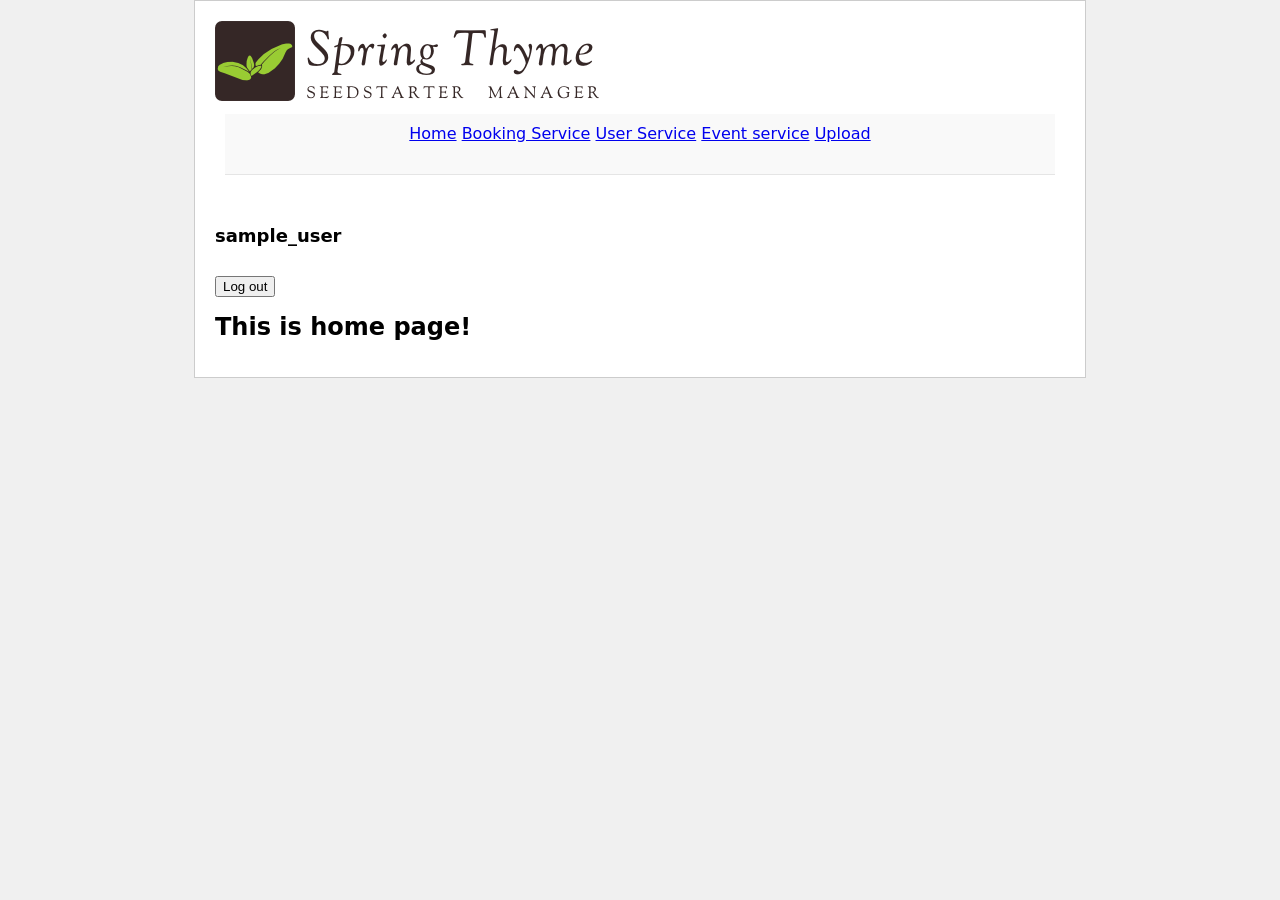
<file: spring-advanced-booking-service/task2-security/src/main/webapp/WEB-INF/templates/index.html>
<!DOCTYPE html>

<html xmlns:th="http://www.thymeleaf.org">
	<head>
		<title>Spring Advanced Ivan Pronin - Home</title>
		<meta http-equiv="Content-Type" content="text/html; charset=UTF-8" />
		<meta http-equiv="Content-Type" content="text/html; charset=UTF-8" />
		<link rel="stylesheet" type="text/css" media="all" href="../../css/stsm.css" th:href="@{/css/stsm.css}" />
		<link rel="stylesheet" type="text/css" media="all" href="../../css/app.css" th:href="@{/css/app.css}" />
	</head>
	<body>
		<div>
			<img src="../../images/stsmlogo.png" alt="STSM logo" title="STSM logo"
			th:src="@{/images/stsmlogo.png}" th:alt-title="#{title.application}" />
		</div>
		
		<div class="menu">
			<a href="/" th:href="@{/}">Home</a>
			<a href="/booking-service.html" th:href="@{/booking-service}">Booking Service</a>
			<a href="/user-service.html" th:href="@{/user-service}">User Service</a>
			<a href="/event-service.html" th:href="@{/event-service}">Event service</a>
			<a href="/upload.html" th:href="@{/upload}">Upload</a>
		</div>
		
		<div th:if="${#httpServletRequest.remoteUser != null}">
    		<h2 th:text="'Hello, ' + ${#httpServletRequest.remoteUser} + '!'">
    		      sample_user
    		</h2>
			<form th:action="@{/logout}" method="post">
   				<input type="submit" value="Log out" />
			</form>	    		
		</div>			

		<div>
			<h1>This is home page!</h1>
		</div>

	</body>
</html>
</file>
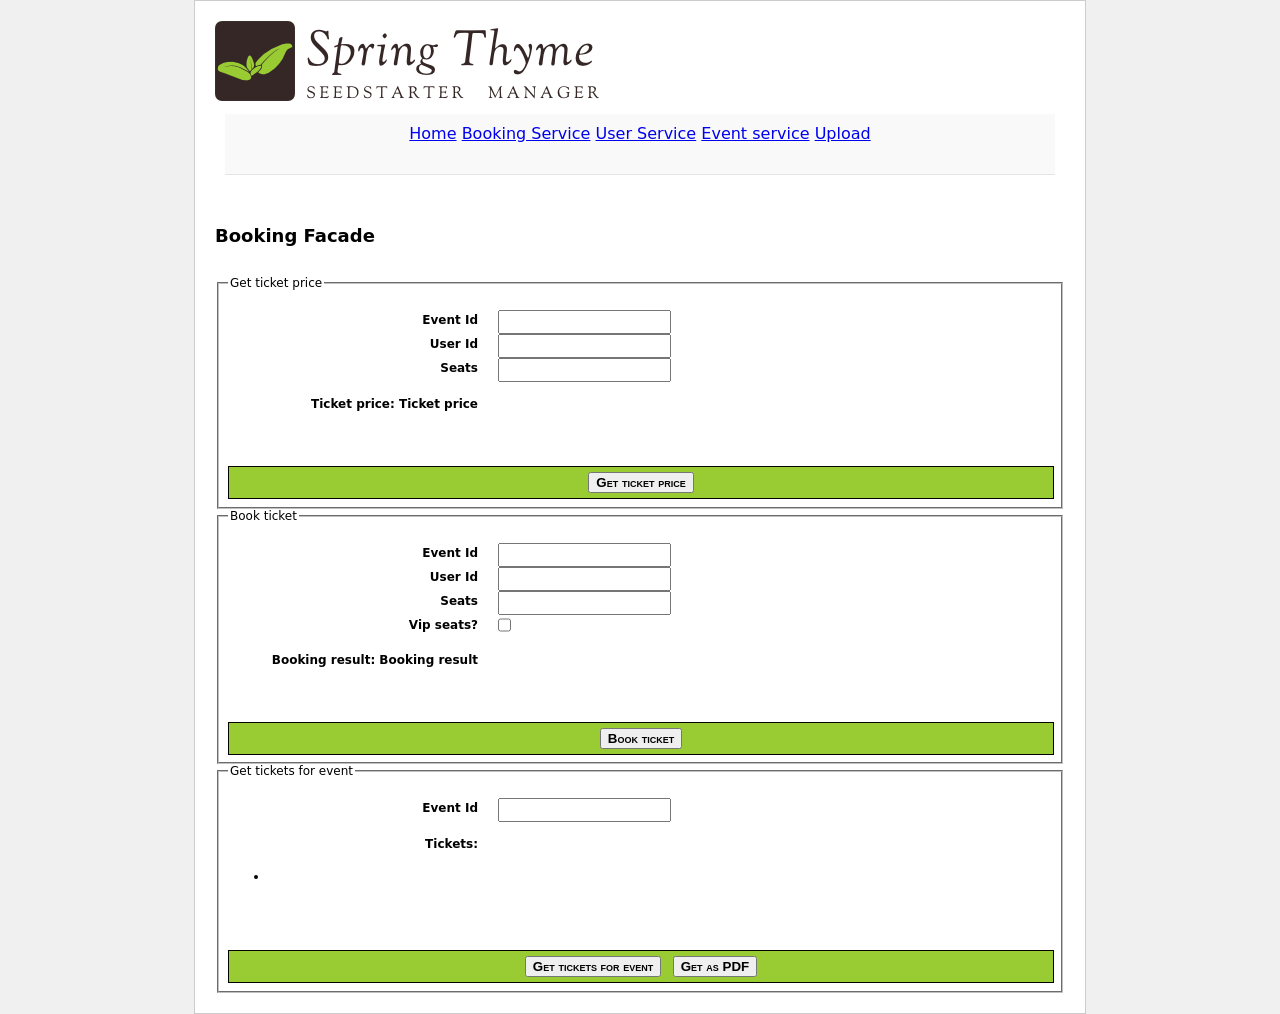
<file: spring-advanced-booking-service/task1-web-setup/src/main/webapp/WEB-INF/templates/booking-service.html>
<!DOCTYPE html>

<html xmlns:th="http://www.thymeleaf.org">
	<head>
		<title>Spring Advanced Ivan Pronin - Booking Service</title>
		<meta http-equiv="Content-Type" content="text/html; charset=UTF-8" />
		<meta http-equiv="Content-Type" content="text/html; charset=UTF-8" />
		<link rel="stylesheet" type="text/css" media="all" href="../../css/stsm.css" th:href="@{/css/stsm.css}" />
		<link rel="stylesheet" type="text/css" media="all" href="../../css/app.css" th:href="@{/css/app.css}" />
	</head>
	<body>
		<div>
			<img src="../../images/stsmlogo.png" alt="STSM logo" title="STSM logo"
			th:src="@{/images/stsmlogo.png}" th:alt-title="#{title.application}" />
		</div>

		<div class="menu">
			<a href="/" th:href="@{/}">Home</a>
			<a href="/booking-service.html" th:href="@{/booking-service}">Booking Service</a>
			<a href="/user-service.html" th:href="@{/user-service}">User Service</a>
			<a href="/event-service.html" th:href="@{/event-service}">Event service</a>
			<a href="/upload.html" th:href="@{/upload}">Upload</a>
		</div>

		<div>
			<h2>Booking Facade</h2>
			<form action="#" th:action="@{/booking-service}" th:object="${booking}" method="post">
				<fieldset>
					<legend>Get ticket price</legend>
					<div>
						<label>
							<span>Event Id</span>
						</label>
						<input type="text" th:field="*{eventId}" />
						<br/>
						<label>
							<span>User Id</span>
						</label>
						<input type="text" th:field="*{userId}" />
						<br/>
						<label>
							<span>Seats</span>
						</label>
						<input type="text" th:field="*{seats}"/>
					</div>
					<div>
						<label> Ticket price: 
							<span th:text="${ticketPrice}">Ticket price</span>
						</label> 
					</div>
					<div class="submit">
						<button type="submit" name="getTicketPrice">Get ticket price</button>
					</div>
				</fieldset>
			</form>

			<form action="#" th:action="@{/booking-service}" th:object="${booking}" method="post">
				<fieldset>
					<legend>Book ticket</legend>
					<div>
						<label for="eventId">
							<span>Event Id</span>
						</label>
						<input type="text" th:field="*{eventId}" />
						<br/>
						<label for="userId">
							<span>User Id</span>
						</label>
						<input type="text" th:field="*{userId}" />
						<br/>
						<label for="seats">
							<span>Seats</span>
						</label>
						<input type="text" th:field="*{seats}"/>
						<br/>
						<label for="seats">
							<span>Vip seats?</span>
						</label>
						<input type="checkbox" th:field="*{vipSeat}" />
					</div>
					<div>
						<label for="bookResult" > Booking result: 
							<span th:text="${bookResult}">Booking result</span>
						</label> 
					</div>
					<div class="submit">
						<button type="submit" name="bookTicket">Book ticket</button>
					</div>
				</fieldset>
			</form>

			<form action="#" th:action="@{/booking-service}" th:object="${booking}" method="post">
				<fieldset>
					<legend>Get tickets for event</legend>
					<div>
						<label for="eventId">
							<span>Event Id</span>
						</label>
						<input type="text" th:field="*{eventId}" />

					</div>
					<div>
						<label for="tickets" > Tickets: 
							<ul>
								<li th:each="t : ${tickets}" th:text="${t}"/>
							</ul>
						</label> 
					</div>
					<div class="submit">
						<button type="submit" name="getTicketsByEvent">Get tickets for event</button>&nbsp;&nbsp;
						<button type="submit" name="getEventTicketsPdfView">Get as PDF</button>
					</div>
				</fieldset>
			</form>

		</div>
	</body>
</html>
</file>
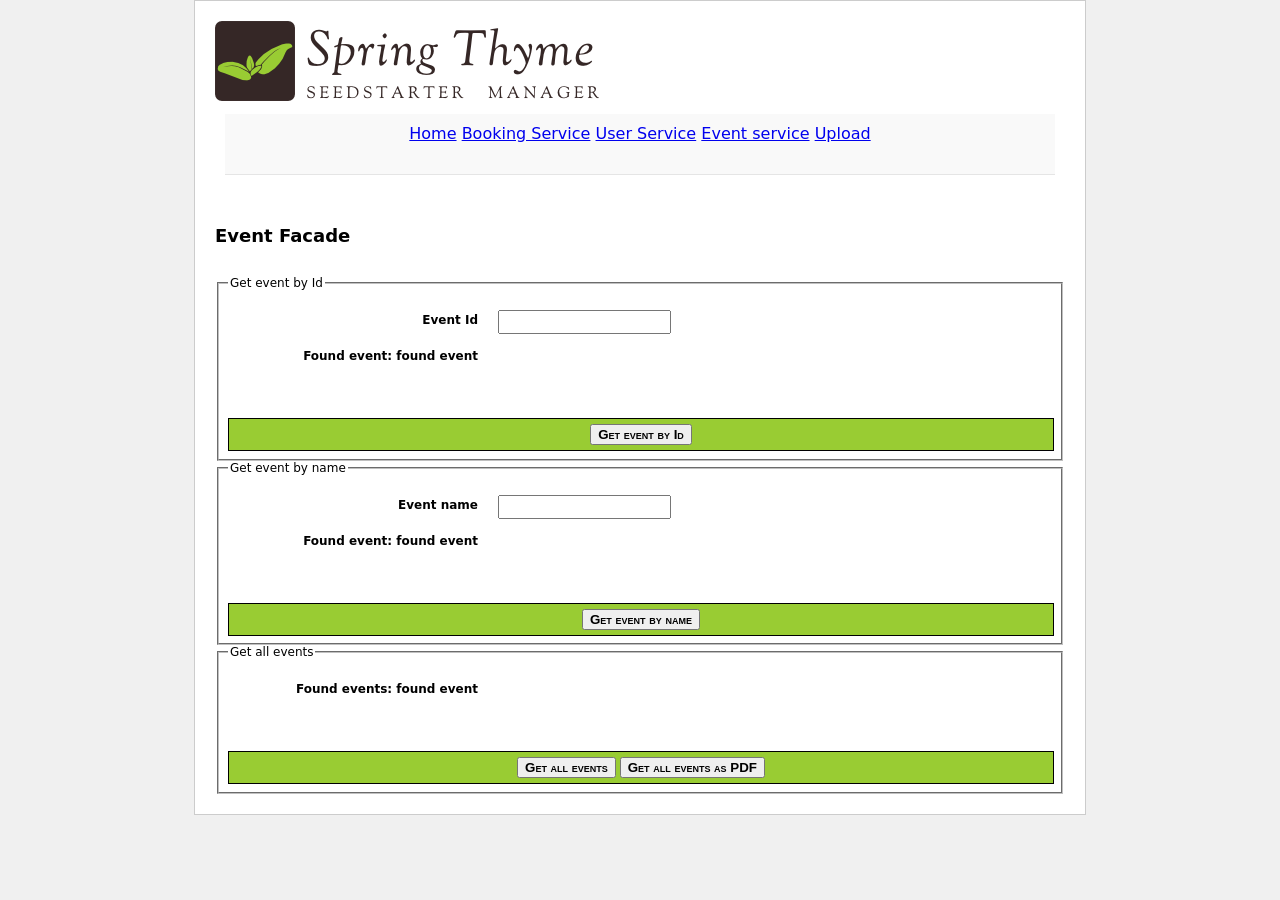
<file: spring-advanced-booking-service/task1-web-setup/src/main/webapp/WEB-INF/templates/event-service.html>
<!DOCTYPE html>

<html xmlns:th="http://www.thymeleaf.org">
	<head>
		<title>Spring Advanced Ivan Pronin - Event Service</title>
		<meta http-equiv="Content-Type" content="text/html; charset=UTF-8" />
		<meta http-equiv="Content-Type" content="text/html; charset=UTF-8" />
		<meta http-equiv="Content-Type" content="text/html; charset=UTF-8" />
		<link rel="stylesheet" type="text/css" media="all" href="../../css/stsm.css" th:href="@{/css/stsm.css}" />
		<link rel="stylesheet" type="text/css" media="all" href="../../css/app.css" th:href="@{/css/app.css}" />
	</head>
	<body>
		<div>
			<img src="../../images/stsmlogo.png" alt="STSM logo" title="STSM logo"
			th:src="@{/images/stsmlogo.png}" th:alt-title="#{title.application}" />
		</div>
		
		<div class="menu">
			<a href="/" th:href="@{/}">Home</a>
			<a href="/booking-service.html" th:href="@{/booking-service}">Booking Service</a>
			<a href="/user-service.html" th:href="@{/user-service}">User Service</a>
			<a href="/event-service.html" th:href="@{/event-service}">Event service</a>
			<a href="/upload.html" th:href="@{/upload}">Upload</a>
		</div>
		
			<h2>Event Facade</h2>
			<form action="#" th:action="@{/event-service}" th:object="${event}" method="post">
				<fieldset>
					<legend>Get event by Id</legend>
					<div>
						<label>
							<span>Event Id</span>
						</label>
						<input type="text" th:field="*{id}" /><br/>
					</div>
					<div>
						<label> Found event: 
              				<span th:text="${searchResult}">found event</span>
            			</label> 
					</div>
					<div class="submit">
						<button type="submit" name="getEventById">Get event by Id</button>
					</div>
				</fieldset>
			</form>
			
			<form action="#" th:action="@{/event-service}" th:object="${event}" method="post">
				<fieldset>
					<legend>Get event by name</legend>
					<div>
						<label>
							<span>Event name</span>
						</label>
						<input type="text" th:field="*{name}" /><br/>
					</div>
					<div>
						<label> Found event: 
              				<span th:text="${searchResult}">found event</span>
            			</label> 
					</div>
					<div class="submit">
						<button type="submit" name="getEventByName">Get event by name</button>
					</div>
				</fieldset>
			</form>
			
			<form action="#" th:action="@{/event-service}" method="post">
				<fieldset>
					<legend>Get all events</legend>
					<div>
						<label> Found events: 
              				<span th:text="${searchResult}">found event</span>
            			</label> 
					</div>
					<div class="submit">
						<button type="submit" name="getAllEvents">Get all events</button>
						<button type="submit" name="getAllEventsAsPdf">Get all events as PDF</button>
					</div>
				</fieldset>
			</form>
	</body>
</html>
</file>
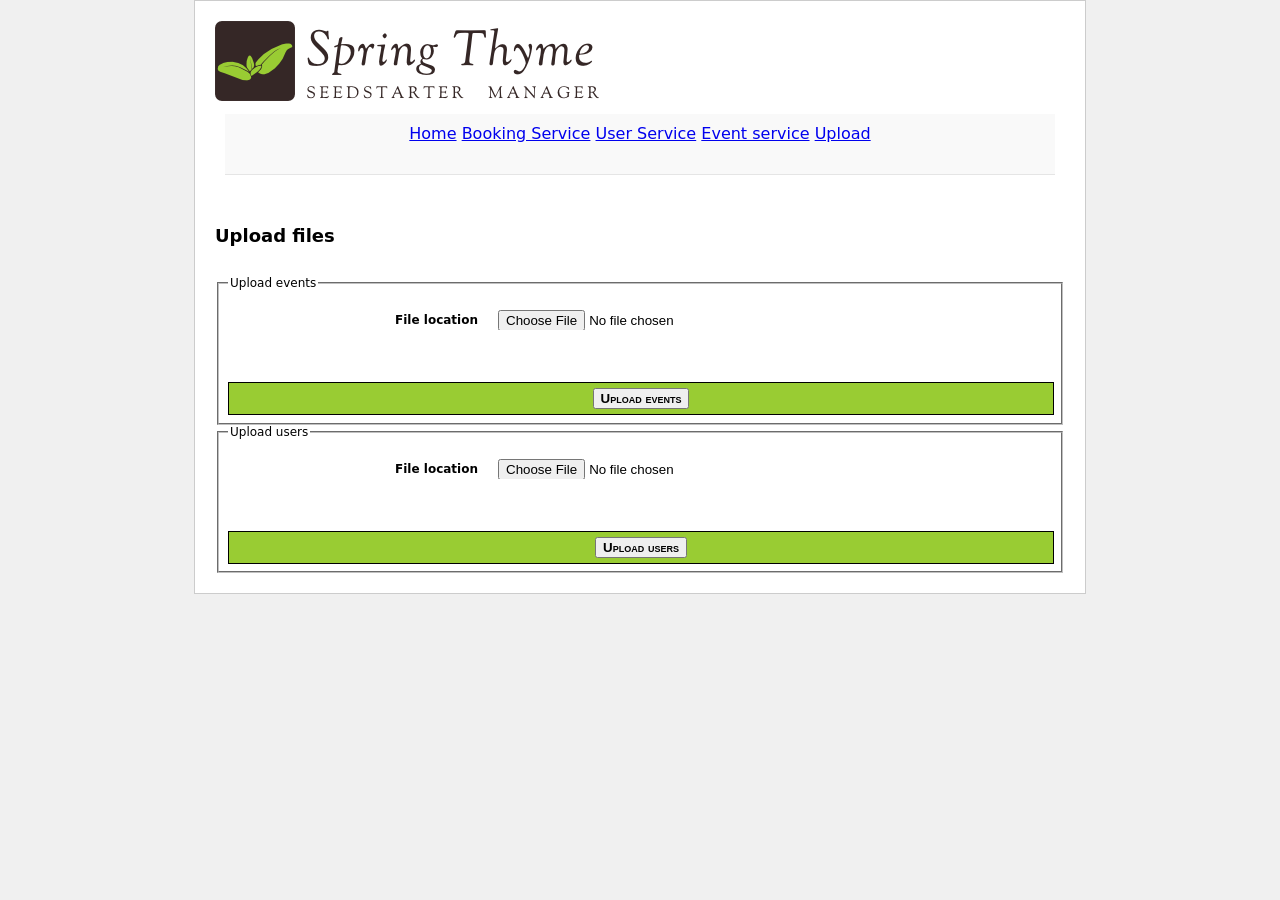
<file: spring-advanced-booking-service/task1-web-setup/src/main/webapp/WEB-INF/templates/upload.html>
<!DOCTYPE html>

<html xmlns:th="http://www.thymeleaf.org">
	<head>
		<title>Spring Advanced Ivan Pronin - Event Service</title>
		<meta http-equiv="Content-Type" content="text/html; charset=UTF-8" />
		<meta http-equiv="Content-Type" content="text/html; charset=UTF-8" />
		<meta http-equiv="Content-Type" content="text/html; charset=UTF-8" />
		<link rel="stylesheet" type="text/css" media="all" href="../../css/stsm.css" th:href="@{/css/stsm.css}" />
		<link rel="stylesheet" type="text/css" media="all" href="../../css/app.css" th:href="@{/css/app.css}" />
	</head>
	<body>
		<div>
			<img src="../../images/stsmlogo.png" alt="STSM logo" title="STSM logo"
			th:src="@{/images/stsmlogo.png}" th:alt-title="#{title.application}" />
		</div>

		<div class="menu">
			<a href="/" th:href="@{/}">Home</a>
			<a href="/booking-service.html" th:href="@{/booking-service}">Booking Service</a>
			<a href="/user-service.html" th:href="@{/user-service}">User Service</a>
			<a href="/event-service.html" th:href="@{/event-service}">Event service</a>
			<a href="/upload.html" th:href="@{/upload}">Upload</a>
		</div>

		<h2>Upload files</h2>
		<form action="#" th:action="@{/upload}" method="post" enctype="multipart/form-data">
			<fieldset>
				<legend>Upload events</legend>
				<div>
					<label>
						<span>File location</span>
					</label>
					<input type="file" name="file"/>

				</div>
				<div class="submit">
					<button type="submit" name="uploadEvents">Upload events</button>
				</div>
			</fieldset>
		</form>
		
		<form action="#" th:action="@{/upload}" method="post" enctype="multipart/form-data">
			<fieldset>
				<legend>Upload users</legend>
				<div>
					<label>
						<span>File location</span>
					</label>
					<input type="file" name="file"/>

				</div>
				<div class="submit">
					<button type="submit" name="uploadUsers">Upload users</button>
				</div>
			</fieldset>
		</form>

	</body>
</html>
</file>
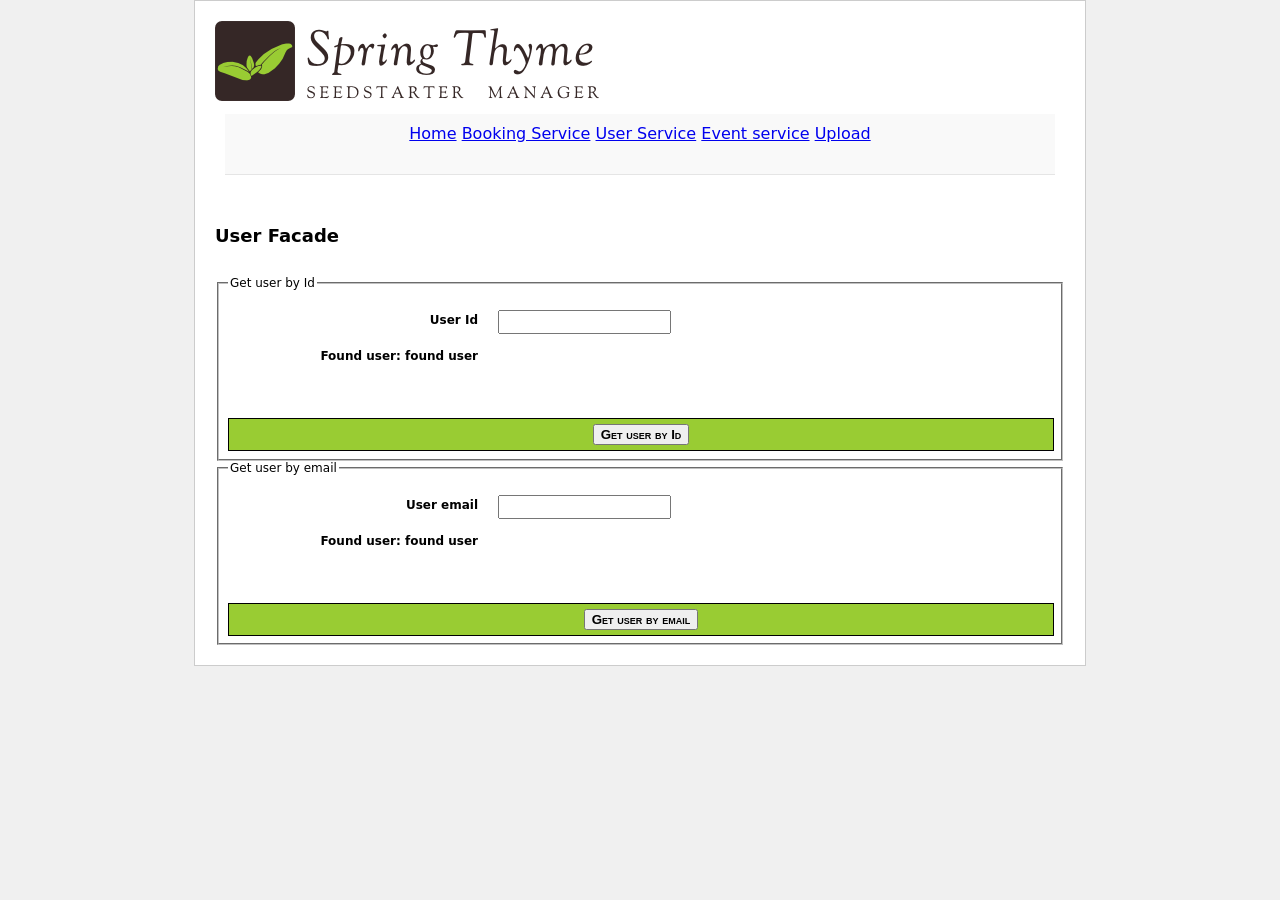
<file: spring-advanced-booking-service/task1-web-setup/src/main/webapp/WEB-INF/templates/user-service.html>
<!DOCTYPE html>

<html xmlns:th="http://www.thymeleaf.org">
	<head>
		<title>Spring Advanced Ivan Pronin - User Service</title>
		<meta http-equiv="Content-Type" content="text/html; charset=UTF-8" />
		<meta http-equiv="Content-Type" content="text/html; charset=UTF-8" />
		<meta http-equiv="Content-Type" content="text/html; charset=UTF-8" />
		<link rel="stylesheet" type="text/css" media="all" href="../../css/stsm.css" th:href="@{/css/stsm.css}" />
		<link rel="stylesheet" type="text/css" media="all" href="../../css/app.css" th:href="@{/css/app.css}" />
	</head>
	<body>
		<div>
			<img src="../../images/stsmlogo.png" alt="STSM logo" title="STSM logo"
			th:src="@{/images/stsmlogo.png}" th:alt-title="#{title.application}" />
		</div>
		
		<div class="menu">
			<a href="/" th:href="@{/}">Home</a>
			<a href="/booking-service.html" th:href="@{/booking-service}">Booking Service</a>
			<a href="/user-service.html" th:href="@{/user-service}">User Service</a>
			<a href="/event-service.html" th:href="@{/event-service}">Event service</a>
			<a href="/upload.html" th:href="@{/upload}">Upload</a>
		</div>
		
			<h2>User Facade</h2>
			<form action="#" th:action="@{/user-service}" th:object="${user}" method="post">
				<fieldset>
					<legend>Get user by Id</legend>
					<div>
						<label>
							<span>User Id</span>
						</label>
						<input type="text" th:field="*{id}" /><br/>
					</div>
					<div>
						<label> Found user: 
              				<span th:text="${searchResult}">found user</span>
            			</label> 
					</div>
					<div class="submit">
						<button type="submit" name="getUserById">Get user by Id</button>
					</div>
				</fieldset>
			</form>
			
			<form action="#" th:action="@{/user-service}" th:object="${user}" method="post">
				<fieldset>
					<legend>Get user by email</legend>
					<div>
						<label>
							<span>User email</span>
						</label>
						<input type="text" th:field="*{email}" /><br/>
					</div>
					<div>
						<label> Found user: 
              				<span th:text="${searchResult}">found user</span>
            			</label> 
					</div>
					<div class="submit">
						<button type="submit" name="getUserByEmail">Get user by email</button>
					</div>
				</fieldset>
			</form>
	</body>
</html>
</file>
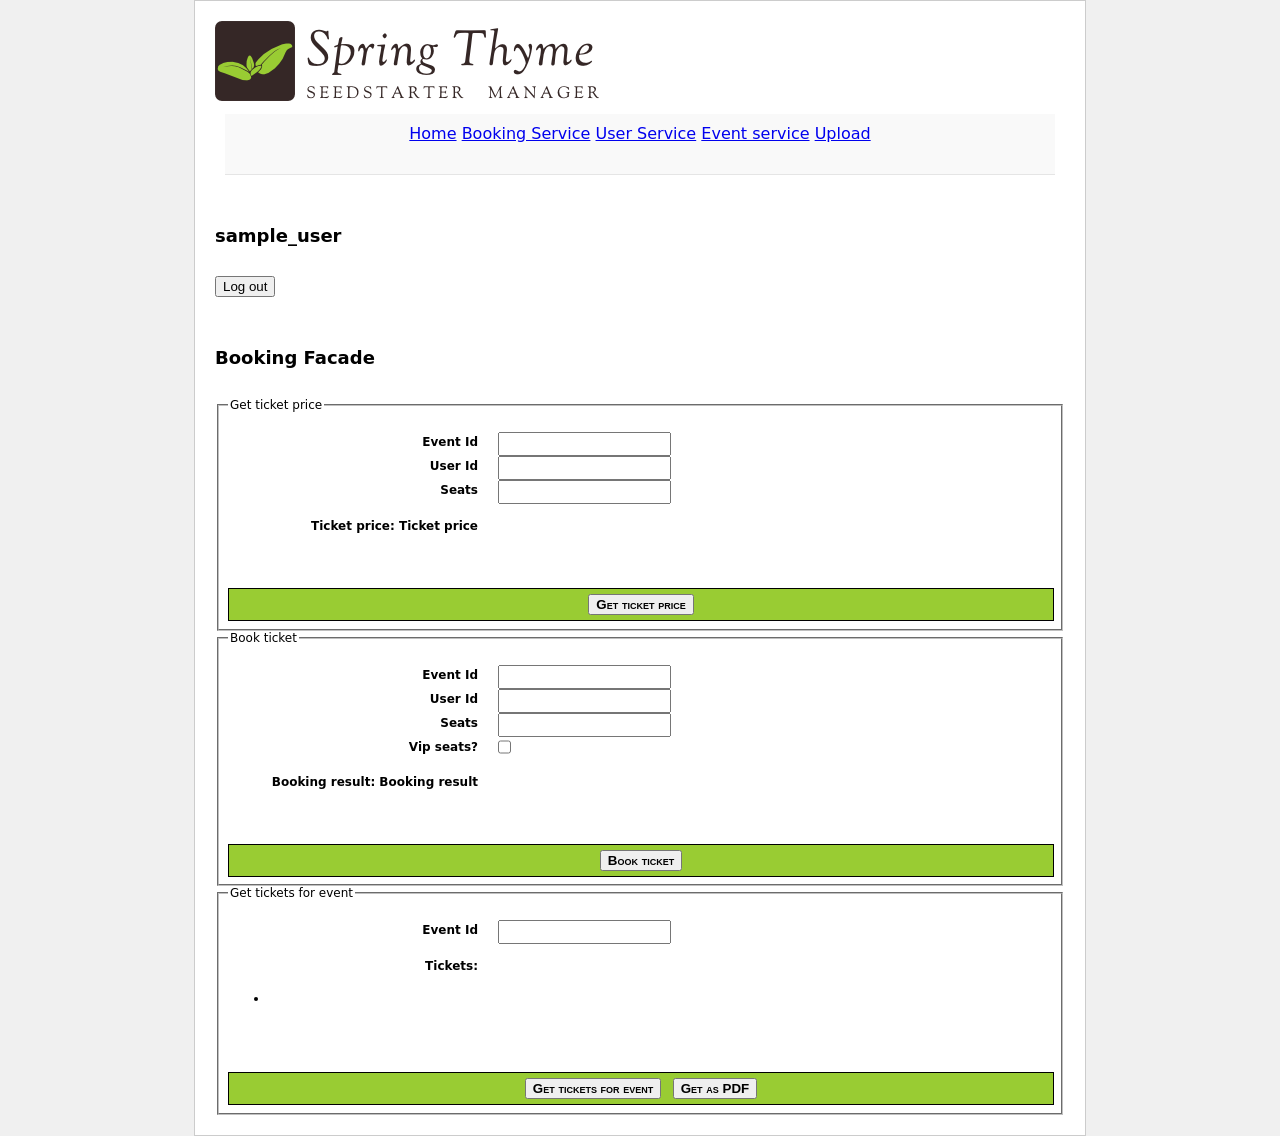
<file: spring-advanced-booking-service/task2-security/src/main/webapp/WEB-INF/templates/booking-service.html>
<!DOCTYPE html>

<html xmlns:th="http://www.thymeleaf.org">
	<head>
		<title>Spring Advanced Ivan Pronin - Booking Service</title>
		<meta http-equiv="Content-Type" content="text/html; charset=UTF-8" />
		<meta http-equiv="Content-Type" content="text/html; charset=UTF-8" />
		<link rel="stylesheet" type="text/css" media="all" href="../../css/stsm.css" th:href="@{/css/stsm.css}" />
		<link rel="stylesheet" type="text/css" media="all" href="../../css/app.css" th:href="@{/css/app.css}" />
	</head>
	<body>
		<div>
			<img src="../../images/stsmlogo.png" alt="STSM logo" title="STSM logo"
			th:src="@{/images/stsmlogo.png}" th:alt-title="#{title.application}" />
		</div>
		
		<div class="menu">
			<a href="/" th:href="@{/}">Home</a>
			<a href="/booking-service.html" th:href="@{/booking-service}">Booking Service</a>
			<a href="/user-service.html" th:href="@{/user-service}">User Service</a>
			<a href="/event-service.html" th:href="@{/event-service}">Event service</a>
			<a href="/upload.html" th:href="@{/upload}">Upload</a>
		</div>
				
		<div th:if="${#httpServletRequest.remoteUser != null}">
    		<h2 th:text="'You are logged in as ' + ${#httpServletRequest.remoteUser} + '!'">
    		      sample_user
    		</h2>
			<form th:action="@{/logout}" method="post">
   				<input type="submit" value="Log out" />
			</form>	    		
		</div>
		
		<div>
			<h2>Booking Facade</h2>
			<form action="#" th:action="@{/booking-service}" th:object="${booking}" method="post">
				<fieldset>
					<legend>Get ticket price</legend>
					<div>
						<label>
							<span>Event Id</span>
						</label>
						<input type="text" th:field="*{eventId}" /><br/>
						<label>
							<span>User Id</span>
						</label>
						<input type="text" th:field="*{userId}" /><br/>
						<label>
							<span>Seats</span>
						</label>
						<input type="text" th:field="*{seats}"/>
					</div>
					<div>
						<label> Ticket price: 
              				<span th:text="${ticketPrice}">Ticket price</span>
            			</label> 
					</div>
					<div class="submit">
						<button type="submit" name="getTicketPrice">Get ticket price</button>
					</div>
				</fieldset>
			</form>
			
			<form action="#" th:action="@{/booking-service}" th:object="${booking}" method="post">
				<fieldset>
					<legend>Book ticket</legend>
					<div>
						<label for="eventId">
							<span>Event Id</span>
						</label>
						<input type="text" th:field="*{eventId}" /><br/>
						<label for="userId">
							<span>User Id</span>
						</label>
						<input type="text" th:field="*{userId}" /><br/>
						<label for="seats">
							<span>Seats</span>
						</label>
						<input type="text" th:field="*{seats}"/><br/>
						<label for="seats">
							<span>Vip seats?</span>
						</label>
						<input type="checkbox" th:field="*{vipSeat}" />
					</div>
					<div>
						<label for="bookResult" > Booking result: 
              				<span th:text="${bookResult}">Booking result</span>
            			</label> 
					</div>
					<div class="submit">
						<button type="submit" name="bookTicket">Book ticket</button>
					</div>
				</fieldset>
			</form>
			
			<form action="#" th:action="@{/booking-service}" th:object="${booking}" method="post">
				<fieldset>
					<legend>Get tickets for event</legend>
					<div>
						<label for="eventId">
							<span>Event Id</span>
						</label>
						<input type="text" th:field="*{eventId}" />
						
					</div>
					<div>
						<label for="tickets" > Tickets: 
              				<ul>
            					<li th:each="t : ${tickets}" th:text="${t}"/>
          					</ul>
            			</label> 
					</div>
					<div class="submit">
						<button type="submit" name="getTicketsByEvent">Get tickets for event</button>&nbsp;&nbsp;
						<button type="submit" name="getEventTicketsPdfView">Get as PDF</button>
					</div>
				</fieldset>
			</form>
			
		</div>
	</body>
</html>
</file>
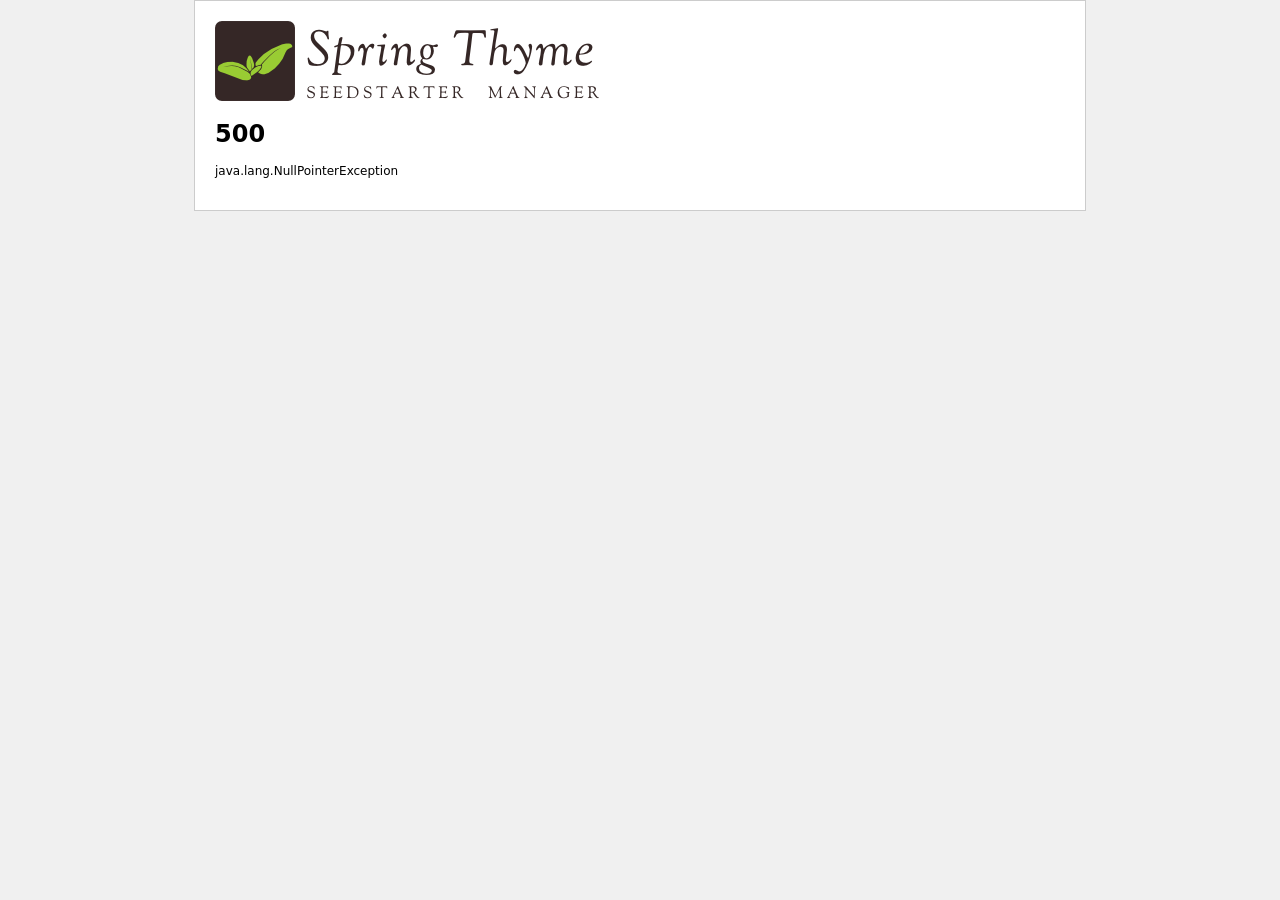
<file: spring-advanced-booking-service/task2-security/src/main/webapp/WEB-INF/templates/error-login.html>
<!DOCTYPE html>

<html xmlns:th="http://www.thymeleaf.org" xmlns:tiles="http://www.thymeleaf.org">
	<head>
		<title>Spring Advanced Ivan Pronin - Error!</title>
		<meta http-equiv="Content-Type" content="text/html; charset=UTF-8" />
		<meta http-equiv="Content-Type" content="text/html; charset=UTF-8" />
		<link rel="stylesheet" type="text/css" media="all" href="../../css/stsm.css" th:href="@{/css/stsm.css}" />
		<link rel="stylesheet" type="text/css" media="all" href="../../css/app.css" th:href="@{/css/app.css}" />
	</head>
	<body>
		<div>
			<img src="../../images/stsmlogo.png" alt="STSM logo" title="STSM logo"
			th:src="@{/images/stsmlogo.png}" th:alt-title="#{title.application}" />
		</div>
		<div>
		    <h1 th:text="${errorCode}">500</h1>
    		<p th:text="${errorMessage}">java.lang.NullPointerException</p>
    	</div>
	</body>
</html>
</file>
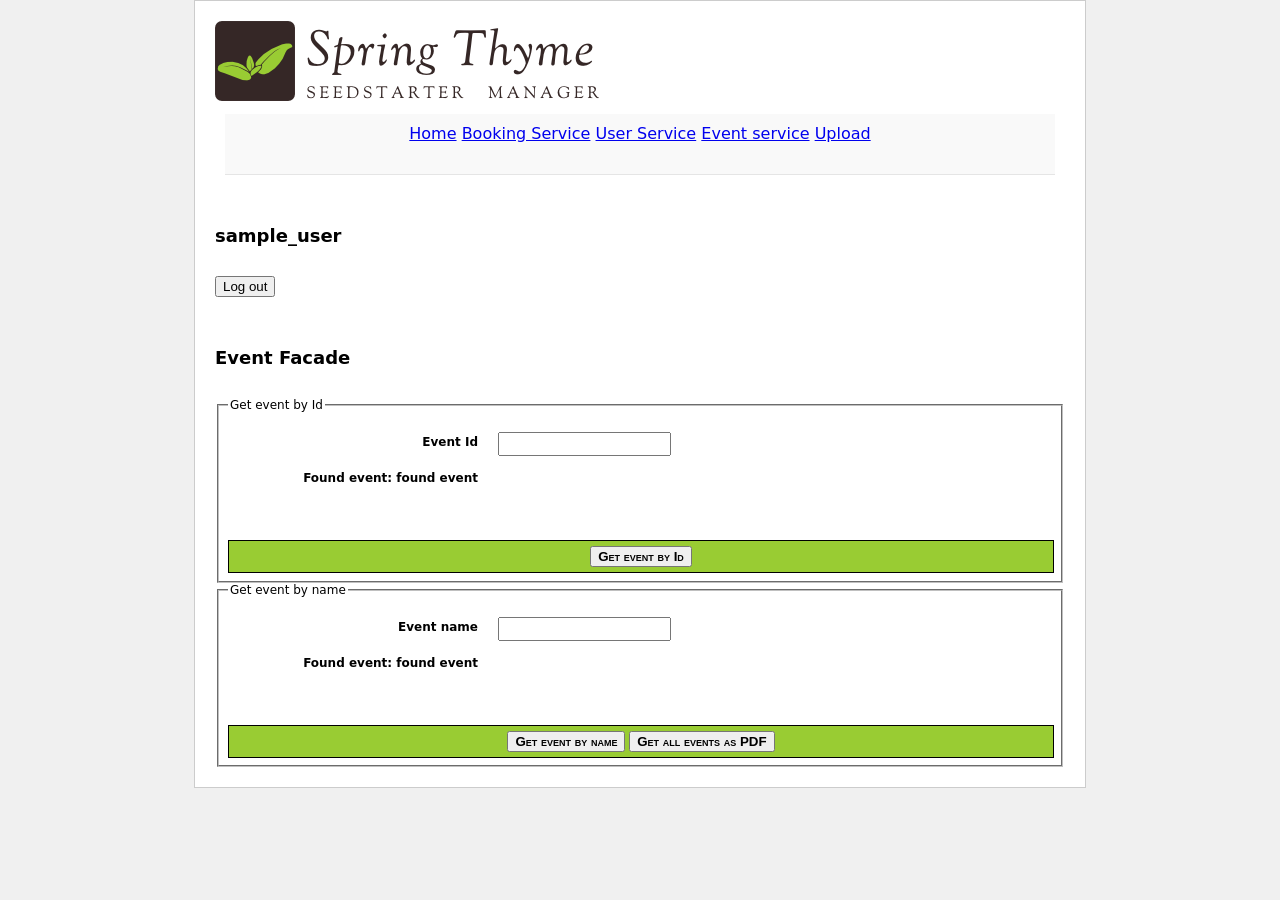
<file: spring-advanced-booking-service/task2-security/src/main/webapp/WEB-INF/templates/event-service.html>
<!DOCTYPE html>

<html xmlns:th="http://www.thymeleaf.org">
	<head>
		<title>Spring Advanced Ivan Pronin - Event Service</title>
		<meta http-equiv="Content-Type" content="text/html; charset=UTF-8" />
		<meta http-equiv="Content-Type" content="text/html; charset=UTF-8" />
		<meta http-equiv="Content-Type" content="text/html; charset=UTF-8" />
		<link rel="stylesheet" type="text/css" media="all" href="../../css/stsm.css" th:href="@{/css/stsm.css}" />
		<link rel="stylesheet" type="text/css" media="all" href="../../css/app.css" th:href="@{/css/app.css}" />
	</head>
	<body>
		<div>
			<img src="../../images/stsmlogo.png" alt="STSM logo" title="STSM logo"
			th:src="@{/images/stsmlogo.png}" th:alt-title="#{title.application}" />
		</div>
		
		<div class="menu">
			<a href="/" th:href="@{/}">Home</a>
			<a href="/booking-service.html" th:href="@{/booking-service}">Booking Service</a>
			<a href="/user-service.html" th:href="@{/user-service}">User Service</a>
			<a href="/event-service.html" th:href="@{/event-service}">Event service</a>
			<a href="/upload.html" th:href="@{/upload}">Upload</a>
		</div>
		
		<div th:if="${#httpServletRequest.remoteUser != null}">
    		<h2 th:text="'You are logged in as ' + ${#httpServletRequest.remoteUser} + '!'">
    		      sample_user
    		</h2>
			<form th:action="@{/logout}" method="post">
   				<input type="submit" value="Log out" />
			</form>	    		
		</div>
		
			<h2>Event Facade</h2>
			<form action="#" th:action="@{/event-service}" th:object="${event}" method="post">
				<fieldset>
					<legend>Get event by Id</legend>
					<div>
						<label>
							<span>Event Id</span>
						</label>
						<input type="text" th:field="*{id}" /><br/>
					</div>
					<div>
						<label> Found event: 
              				<span th:text="${searchResult}">found event</span>
            			</label> 
					</div>
					<div class="submit">
						<button type="submit" name="getEventById">Get event by Id</button>
					</div>
				</fieldset>
			</form>
			
			<form action="#" th:action="@{/event-service}" th:object="${event}" method="post">
				<fieldset>
					<legend>Get event by name</legend>
					<div>
						<label>
							<span>Event name</span>
						</label>
						<input type="text" th:field="*{name}" /><br/>
					</div>
					<div>
						<label> Found event: 
              				<span th:text="${searchResult}">found event</span>
            			</label> 
					</div>
					<div class="submit">
						<button type="submit" name="getEventByName">Get event by name</button>
						<button type="submit" name="getAllEventsAsPdf">Get all events as PDF</button>
					</div>
				</fieldset>
			</form>
			
	</body>
</html>
</file>
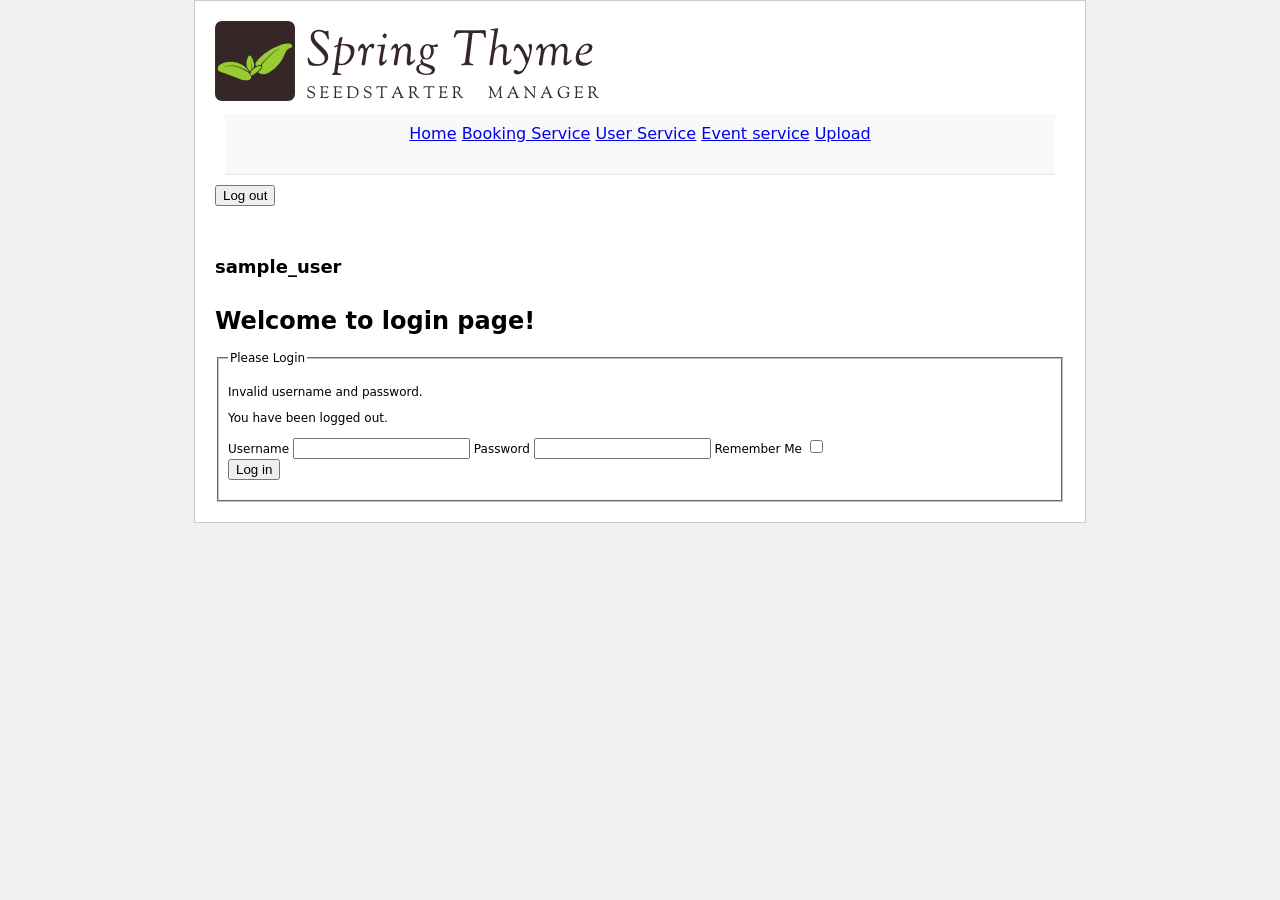
<file: spring-advanced-booking-service/task2-security/src/main/webapp/WEB-INF/templates/login.html>
<!DOCTYPE html>

<html xmlns:th="http://www.thymeleaf.org" xmlns:tiles="http://www.thymeleaf.org">
	<head>
		<title>Spring Advanced Ivan Pronin - Login</title>
		<meta http-equiv="Content-Type" content="text/html; charset=UTF-8" />
		<meta http-equiv="Content-Type" content="text/html; charset=UTF-8" />
		<link rel="stylesheet" type="text/css" media="all" href="../../css/stsm.css" th:href="@{/css/stsm.css}" />
		<link rel="stylesheet" type="text/css" media="all" href="../../css/app.css" th:href="@{/css/app.css}" />
	</head>
	<body>
		<div>
			<img src="../../images/stsmlogo.png" alt="STSM logo" title="STSM logo"
			th:src="@{/images/stsmlogo.png}" th:alt-title="#{title.application}" />
		</div>
		
		<div class="menu">
			<a href="/" th:href="@{/}">Home</a>
			<a href="/booking-service.html" th:href="@{/booking-service}">Booking Service</a>
			<a href="/user-service.html" th:href="@{/user-service}">User Service</a>
			<a href="/event-service.html" th:href="@{/event-service}">Event service</a>
			<a href="/upload.html" th:href="@{/upload}">Upload</a>
		</div>
		
		<form th:if="${#httpServletRequest.remoteUser != null}" th:action="@{/logout}" method="post">
   			 <input type="submit" value="Log out" />
		</form>		
		
		<div th:if="${#httpServletRequest.remoteUser != null}">
    		<h2 th:text="'Hello, ' + ${#httpServletRequest.remoteUser} + '!'">
    		      sample_user
    		</h2>
		</div>

		<div>
			<h1>Welcome to login page!</h1>
		</div>
		
	    <div th:if="${#httpServletRequest.remoteUser == null}" tiles:fragment="content">
	        <form name="f" th:action="@{/login}" method="post">               
	            <fieldset>
	                <legend>Please Login</legend>
	                <div th:if="${param.error}" class="alert alert-error">    
	                    Invalid username and password.
	                </div>
	                <div th:if="${param.logout}" class="alert alert-success"> 
	                    You have been logged out.
	                </div>
	                <label for="username">Username</label>
	                <input type="text" id="username" name="username"/>        
	                <label for="password">Password</label>
	                <input type="password" id="password" name="password"/> 
	                <label for="rememberme">Remember Me</label>
	                <input type="checkbox" id="rememberme" name="remember-me"> 
	                <div class="form-actions">
	                    <button type="submit" class="btn">Log in</button>
	                </div>
	            </fieldset>
	        </form>
	    </div>		
	</body>
</html>
</file>
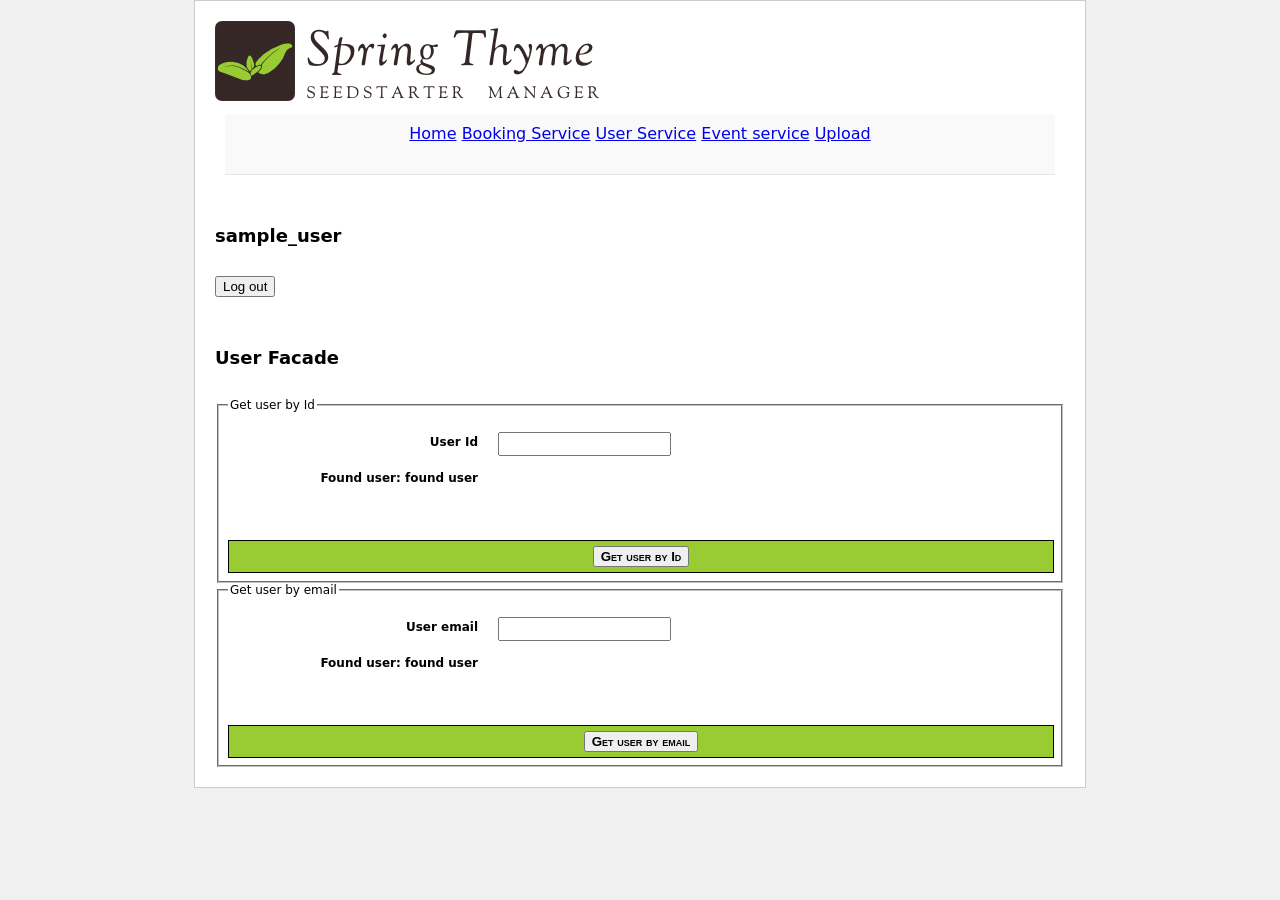
<file: spring-advanced-booking-service/task2-security/src/main/webapp/WEB-INF/templates/user-service.html>
<!DOCTYPE html>

<html xmlns:th="http://www.thymeleaf.org">
	<head>
		<title>Spring Advanced Ivan Pronin - User Service</title>
		<meta http-equiv="Content-Type" content="text/html; charset=UTF-8" />
		<meta http-equiv="Content-Type" content="text/html; charset=UTF-8" />
		<meta http-equiv="Content-Type" content="text/html; charset=UTF-8" />
		<link rel="stylesheet" type="text/css" media="all" href="../../css/stsm.css" th:href="@{/css/stsm.css}" />
		<link rel="stylesheet" type="text/css" media="all" href="../../css/app.css" th:href="@{/css/app.css}" />
	</head>
	<body>
		<div>
			<img src="../../images/stsmlogo.png" alt="STSM logo" title="STSM logo"
			th:src="@{/images/stsmlogo.png}" th:alt-title="#{title.application}" />
		</div>
		
		<div class="menu">
			<a href="/" th:href="@{/}">Home</a>
			<a href="/booking-service.html" th:href="@{/booking-service}">Booking Service</a>
			<a href="/user-service.html" th:href="@{/user-service}">User Service</a>
			<a href="/event-service.html" th:href="@{/event-service}">Event service</a>
			<a href="/upload.html" th:href="@{/upload}">Upload</a>
		</div>
		
		<div th:if="${#httpServletRequest.remoteUser != null}">
    		<h2 th:text="'You are logged in as ' + ${#httpServletRequest.remoteUser} + '!'">
    		      sample_user
    		</h2>
			<form th:action="@{/logout}" method="post">
   				<input type="submit" value="Log out" />
			</form>	    		
		</div>
				
			<h2>User Facade</h2>
			<form action="#" th:action="@{/user-service}" th:object="${user}" method="post">
				<fieldset>
					<legend>Get user by Id</legend>
					<div>
						<label>
							<span>User Id</span>
						</label>
						<input type="text" th:field="*{id}" /><br/>
					</div>
					<div>
						<label> Found user: 
              				<span th:text="${searchResult}">found user</span>
            			</label> 
					</div>
					<div class="submit">
						<button type="submit" name="getUserById">Get user by Id</button>
					</div>
				</fieldset>
			</form>
			
			<form action="#" th:action="@{/user-service}" th:object="${user}" method="post">
				<fieldset>
					<legend>Get user by email</legend>
					<div>
						<label>
							<span>User email</span>
						</label>
						<input type="text" th:field="*{email}" /><br/>
					</div>
					<div>
						<label> Found user: 
              				<span th:text="${searchResult}">found user</span>
            			</label> 
					</div>
					<div class="submit">
						<button type="submit" name="getUserByEmail">Get user by email</button>
					</div>
				</fieldset>
			</form>
			
	</body>
</html>
</file>
